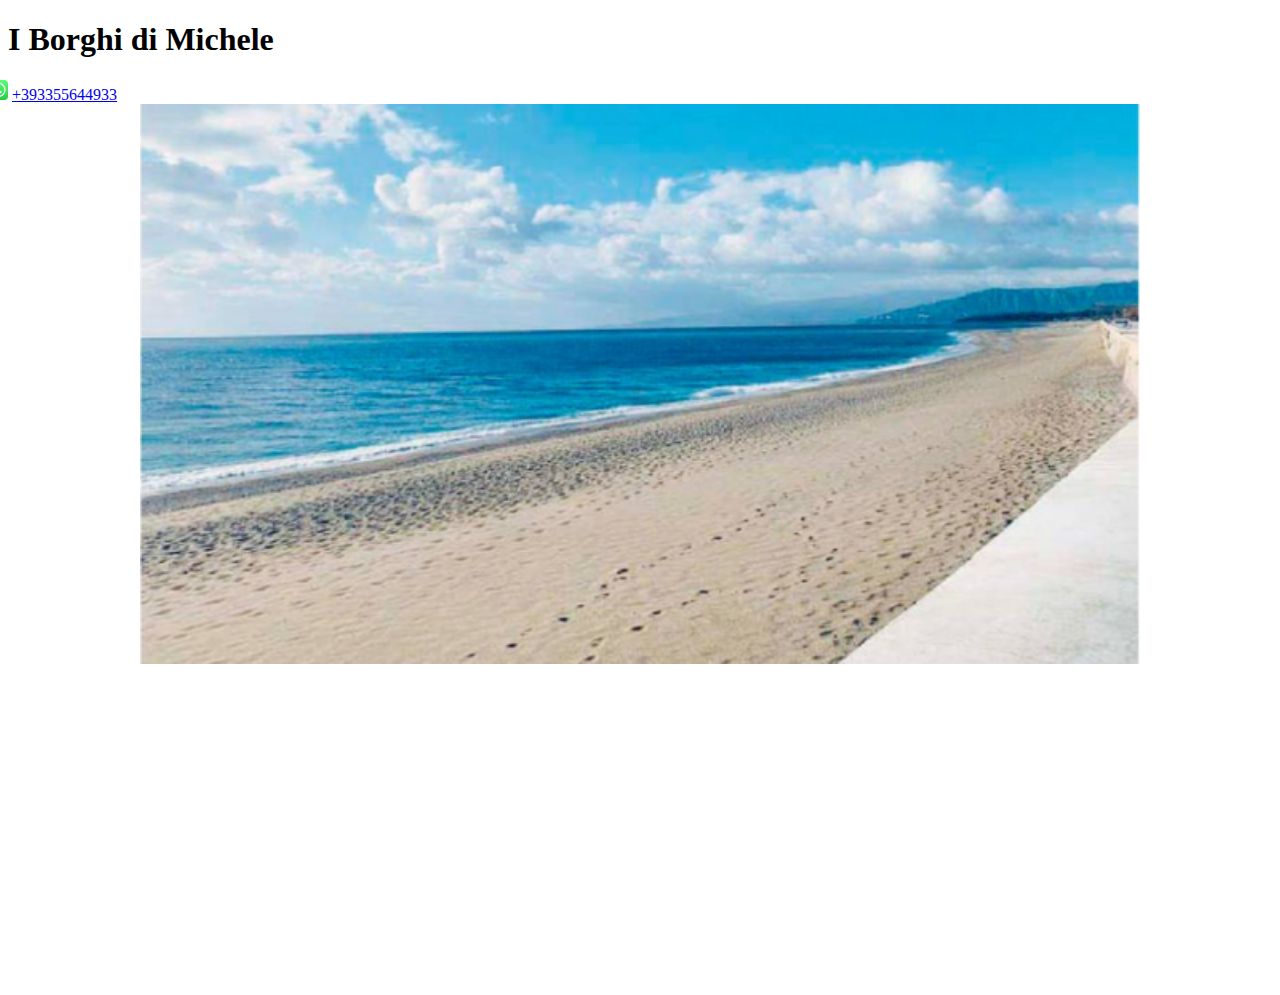
<file: index.html>
<!DOCTYPE html>
<html>

<head>
    <link rel="stylesheet" type="text/css" href="/web/style.css">
</head>
<body>

<h1>I Borghi di Michele</h1>
<div id="phone-link">
    <img src="src/whatsapp.png" alt="Whatsapp message" height="20" weight="auto">
    <span><a href="https://wa.me/393355644933">+393355644933</a></span>
</div>

<div class="slideshow-container">

    <!-- Full-width images with number and caption text -->
    <div class="mySlides fade">
      <img src="src/spiaggia.png" style="width:100%">
    </div>
  
    <div class="mySlides fade">
      <img src="src/tramonto.jpg" style="width:100%">
    </div>
  
    <div class="mySlides fade">
      <img src="src/discoteca.jpg" style="width:100%">
    </div>

    <div class="mySlides fade">
        <img src="src/bambino.jpg" style="width:100%">
    </div>

    <div class="mySlides fade">
        <img src="src/falo.jpg" style="width:100%">
    </div>
  
  </div>

<iframe width="420" height="315" src="https://www.youtube.com/embed/hDCPcVq8rnM" frameborder="0" allow="accelerometer; autoplay; encrypted-media; gyroscope; picture-in-picture" allowfullscreen>
</iframe>

<iframe width="420" height="315" src="https://www.youtube.com/embed/v2Hs15CuVMA" frameborder="0" allow="accelerometer; autoplay; encrypted-media; gyroscope; picture-in-picture" allowfullscreen>
</iframe>

<script src="web/Script.js"></script>
</body>
</html>
</file>
<file: web/style.css>
* {box-sizing:border-box}

/* Slideshow container */
.slideshow-container {
  max-width: 1000px;
  position: relative;
  margin: auto;
}

/* Hide the images by default */
.mySlides {
  display: none;
}

/* Next & previous buttons */
.prev, .next {
  cursor: pointer;
  position: absolute;
  top: 50%;
  width: auto;
  margin-top: -22px;
  padding: 16px;
  color: white;
  font-weight: bold;
  font-size: 18px;
  transition: 0.6s ease;
  border-radius: 0 3px 3px 0;
  user-select: none;
}

/* Position the "next button" to the right */
.next {
  right: 0;
  border-radius: 3px 0 0 3px;
}

/* On hover, add a black background color with a little bit see-through */
.prev:hover, .next:hover {
  background-color: rgba(0,0,0,0.8);
}

/* Caption text */
.text {
  color: #f2f2f2;
  font-size: 15px;
  padding: 8px 12px;
  position: absolute;
  bottom: 8px;
  width: 100%;
  text-align: center;
}

/* Number text (1/3 etc) */
.numbertext {
  color: #f2f2f2;
  font-size: 12px;
  padding: 8px 12px;
  position: absolute;
  top: 0;
}

/* The dots/bullets/indicators */
.dot {
  cursor: pointer;
  height: 15px;
  width: 15px;
  margin: 0 2px;
  background-color: #bbb;
  border-radius: 50%;
  display: inline-block;
  transition: background-color 0.6s ease;
}

.active, .dot:hover {
  background-color: #717171;
}

/* Fading animation */
.fade {
  -webkit-animation-name: fade;
  -webkit-animation-duration: 2.5s;
  animation-name: fade;
  animation-duration: 2.5s;
}

@-webkit-keyframes fade {
  from {opacity: .4}
  to {opacity: 3}
}

@keyframes fade {
  from {opacity: .4}
  to {opacity: 3}
}

#phone-link{
    position: relative;
    left: auto;
    right: 20px;
}
</file>
